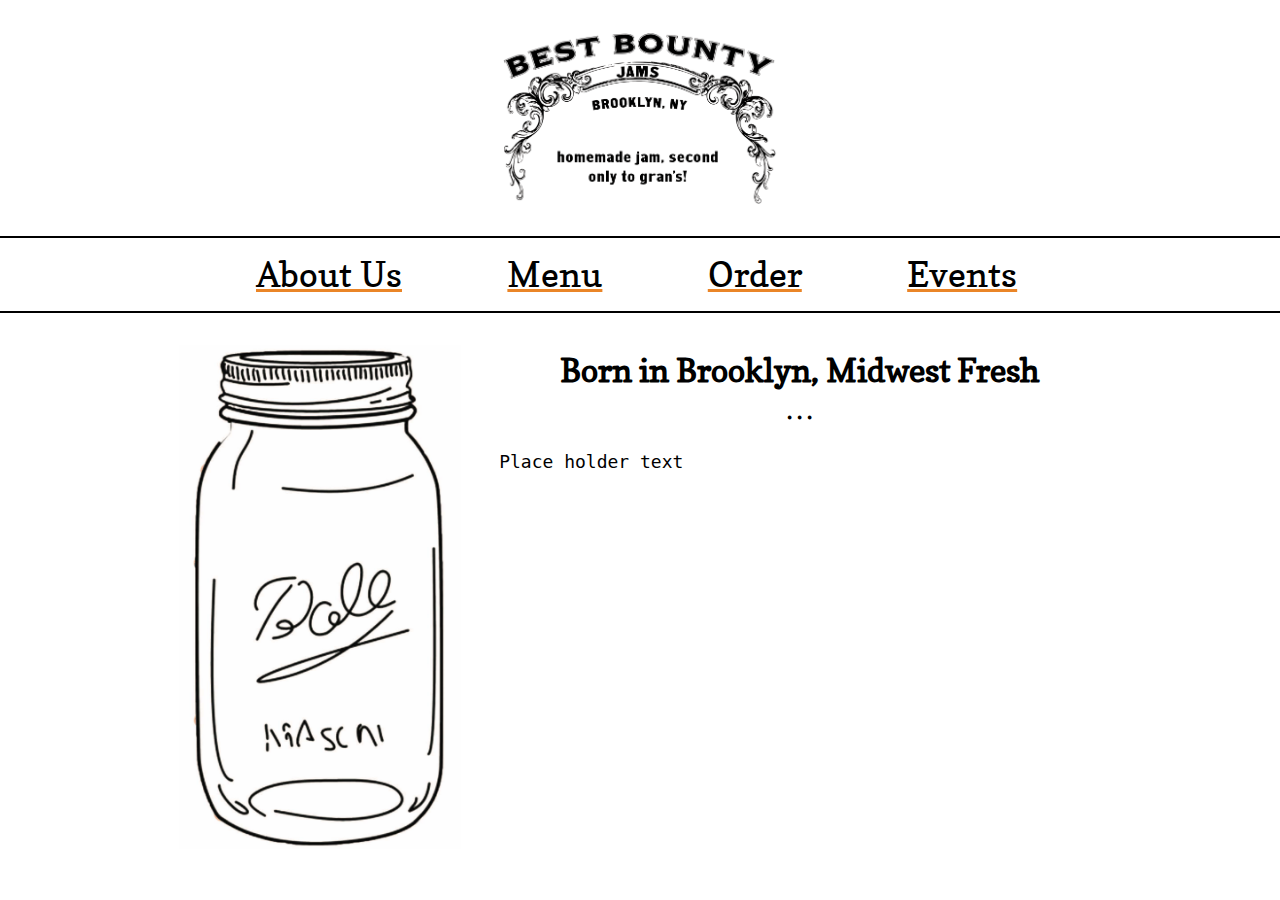
<file: index.html>
<!DOCTYPE html>
<html>
  <head>
    <title> Best Bounty Jams | artisan jams, brooklyn based </title>
    <link rel="stylesheet" type="text/css" href="main.css">
    <meta name="robots" content="index, follow" />
  </head>

  <body>
    <div class="container">
      <div class="row">
        <br>
        <div id="logo_div" class="col-12">
          <img id="logo" src="assets/stamp.png">
        </div>
      </div>
    </div>

<br>

    <nav>
     <ul>
      <li><a href="index.html">About Us</a></li>
      <li><a href="menu.html">Menu</a></li>
      <li><a href="order.html">Order</a></li>
      <li><a href="events.html">Events</a></li>
     </ul>
    </nav>

    <div class="container">
      <div class="row">
        <div class="col-4">
          <br>
          <img align="center" class="page_asst" src="assets/jar.jpg">
        </div>

        <div class="col-8">
          <h2 align="center" class="menu_txt"> Born in Brooklyn, Midwest Fresh </h2>
          <h3 class="dots" align="center"> . . . </h3>

          <p> Place holder text </p>

        </div>
      </div>
    </div>
</html>
</file>
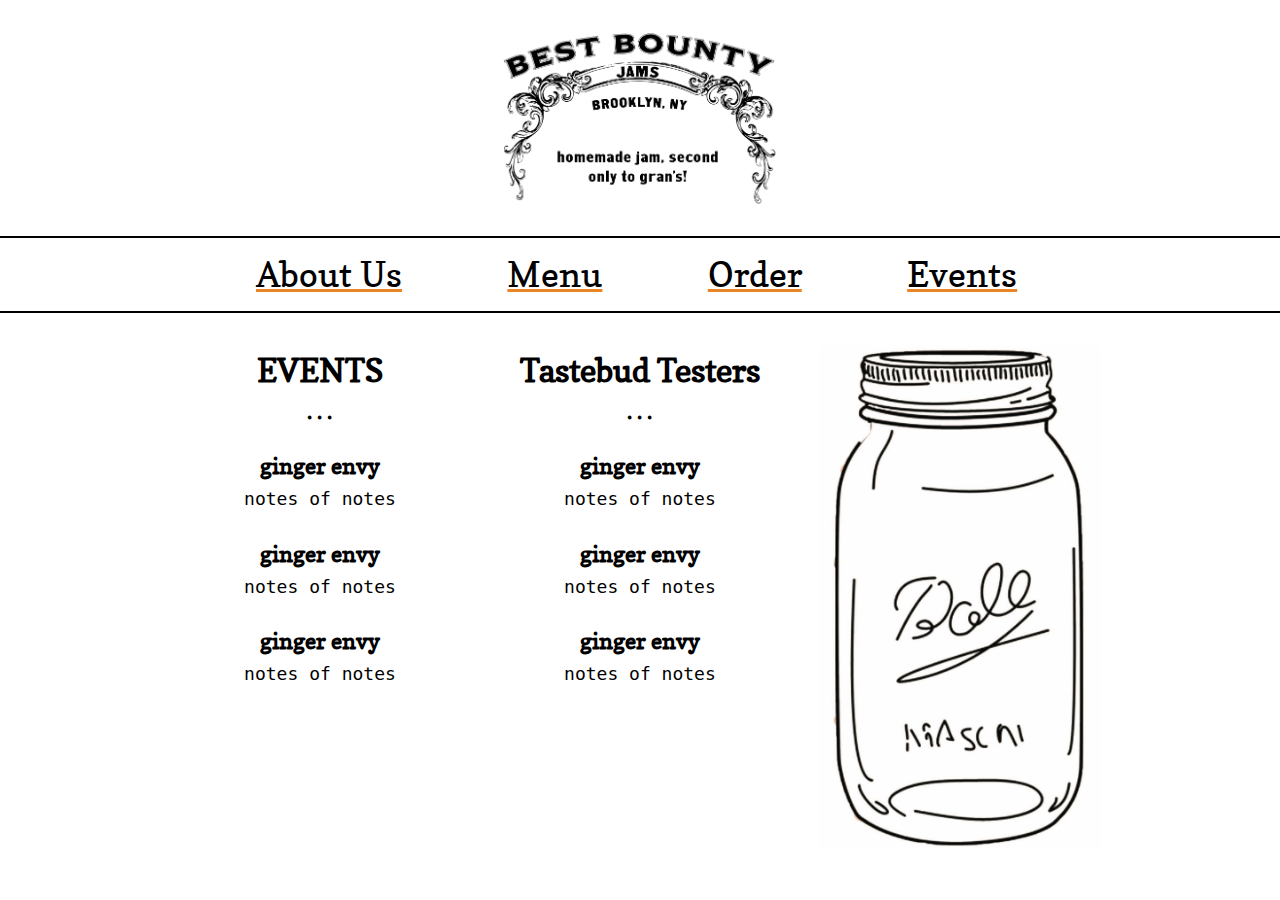
<file: events.html>
<!DOCTYPE html>
<html>
  <head>
    <title> Best Bounty Jams | artisan jams, brooklyn based </title>
    <link rel="stylesheet" type="text/css" href="main.css">
    <meta name="robots" content="index, follow" />
  </head>

  <body>
    <div class="container">
      <div class="row">
        <br>
        <div id="logo_div" class="col-12">
          <img id="logo" src="assets/stamp.png">
        </div>
      </div>
    </div>

<br>

<nav>
 <ul>
  <li><a href="index.html">About Us</a></li>
  <li><a href="menu.html">Menu</a></li>
  <li><a href="order.html">Order</a></li>
  <li><a href="events.html">Events</a></li>
 </ul>
</nav>

    <div class="container">
      <div class="row">
        <div class="col-4">
          <h2 align="center" class="menu_txt"> EVENTS </h2>
          <h3 class="dots" align="center"> . . . </h3>

          <h3 align="center" class="item_txt"> ginger envy </h3>
          <p align="center"> notes of notes </p>

          <h3 align="center" class="item_txt"> ginger envy </h3>
          <p align="center"> notes of notes </p>

          <h3 align="center" class="item_txt"> ginger envy </h3>
          <p align="center"> notes of notes </p>
        </div>

        <div class="col-4">
          <h2 align="center" class="menu_txt"> Tastebud Testers </h2>
          <h3 class="dots" align="center"> . . . </h3>

          <h3 align="center" class="item_txt"> ginger envy </h3>
          <p align="center"> notes of notes </p>

          <h3 align="center" class="item_txt"> ginger envy </h3>
          <p align="center"> notes of notes </p>

          <h3 align="center" class="item_txt"> ginger envy </h3>
          <p align="center"> notes of notes </p>

        </div>
        <div class="col-4">
          <br>
          <img align="center" class="page_asst" src="assets/jar.jpg">
        </div>
      </div>
    </div>
</html>
</file>
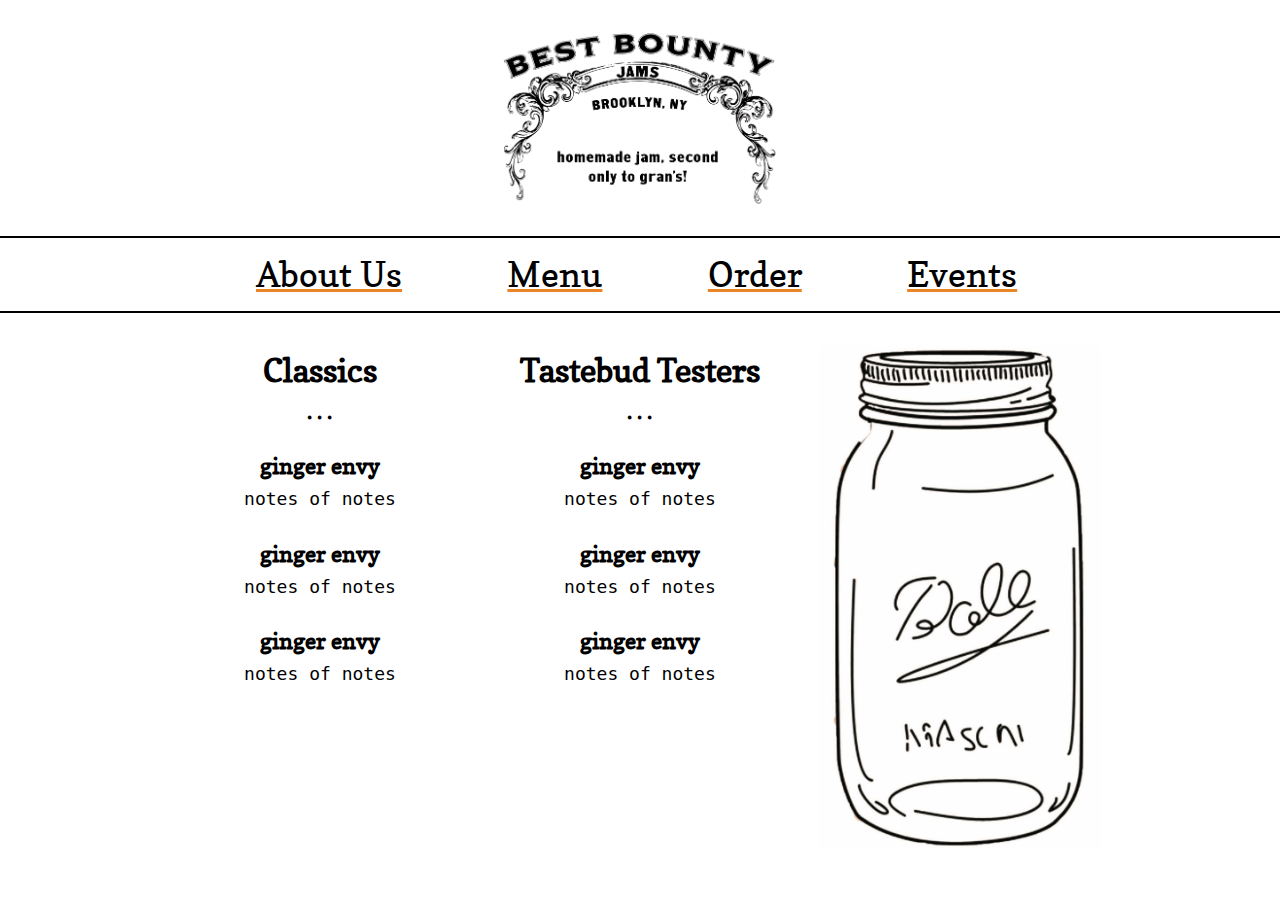
<file: menu.html>
<!DOCTYPE html>
<html>
  <head>
    <title> Best Bounty Jams | artisan jams, brooklyn based </title>
    <link rel="stylesheet" type="text/css" href="main.css">
    <meta name="robots" content="index, follow" />
  </head>

  <body>
    <div class="container">
      <div class="row">
        <br>
        <div id="logo_div" class="col-12">
          <img id="logo" src="assets/stamp.png">
        </div>
      </div>
    </div>

<br>

<nav>
 <ul>
  <li><a href="index.html">About Us</a></li>
  <li><a href="menu.html">Menu</a></li>
  <li><a href="order.html">Order</a></li>
  <li><a href="events.html">Events</a></li>
 </ul>
</nav>

    <div class="container">
      <div class="row">
        <div class="col-4">
          <h2 align="center" class="menu_txt"> Classics </h2>
          <h3 class="dots" align="center"> . . . </h3>

          <h3 align="center" class="item_txt"> ginger envy </h3>
          <p align="center"> notes of notes </p>

          <h3 align="center" class="item_txt"> ginger envy </h3>
          <p align="center"> notes of notes </p>

          <h3 align="center" class="item_txt"> ginger envy </h3>
          <p align="center"> notes of notes </p>
        </div>

        <div class="col-4">
          <h2 align="center" class="menu_txt"> Tastebud Testers </h2>
          <h3 class="dots" align="center"> . . . </h3>

          <h3 align="center" class="item_txt"> ginger envy </h3>
          <p align="center"> notes of notes </p>

          <h3 align="center" class="item_txt"> ginger envy </h3>
          <p align="center"> notes of notes </p>

          <h3 align="center" class="item_txt"> ginger envy </h3>
          <p align="center"> notes of notes </p>

        </div>
        <div class="col-4">
          <br>
          <img align="center" class="page_asst" src="assets/jar.jpg">
        </div>
      </div>
    </div>
</html>
</file>
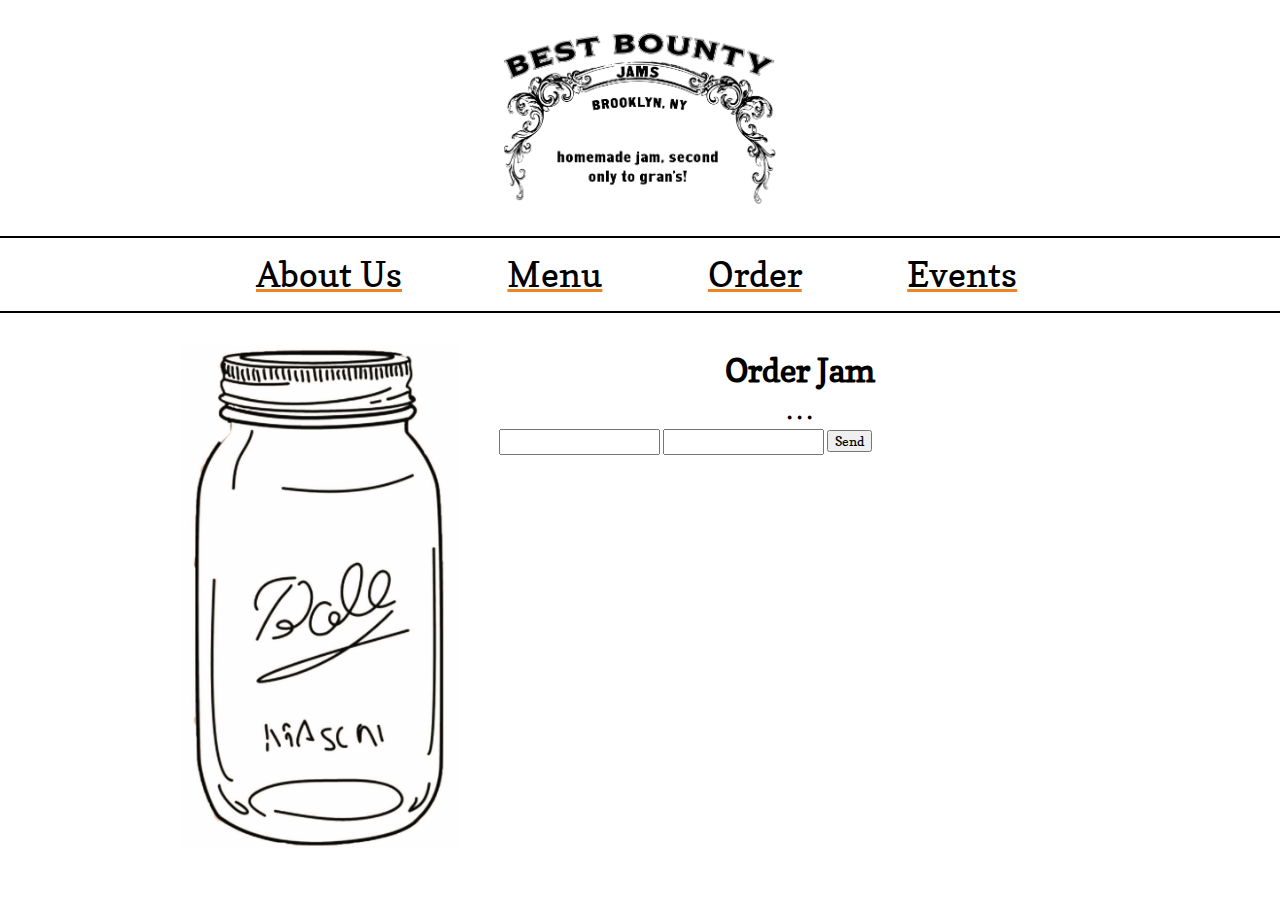
<file: order.html>
<!DOCTYPE html>
<html>
  <head>
    <title> Best Bounty Jams | artisan jams, brooklyn based </title>
    <link rel="stylesheet" type="text/css" href="main.css">
    <meta name="robots" content="index, follow" />
  </head>

  <body>
    <div class="container">
      <div class="row">
        <br>
        <div id="logo_div" class="col-12">
          <img id="logo" src="assets/stamp.png">
        </div>
      </div>
    </div>

<br>

<nav>
 <ul>
  <li><a href="index.html">About Us</a></li>
  <li><a href="menu.html">Menu</a></li>
  <li><a href="order.html">Order</a></li>
  <li><a href="events.html">Events</a></li>
 </ul>
</nav>

    <div class="container">
      <div class="row">
        <div class="col-4">
          <br>
          <img align="center" class="page_asst" src="assets/jar.jpg">
        </div>

        <div class="col-8">
          <h2 align="center" class="menu_txt"> Order Jam </h2>
          <h3 class="dots" align="center"> . . . </h3>

          <form action="https://formspree.io/ef1389@nyu.edu" method="POST">
            <input type="text" name="name">
            <input type="email" name="_replyto">
            <input type="submit" value="Send">
          </form>

        </div>
      </div>
    </div>
</html>
</file>
<file: main.css>
/**
*** SIMPLE GRID
*** (C) ZACH COLE 2016
**/

@import url(https://fonts.googleapis.com/css?family=Copse&display=swap);

/* UNIVERSAL */

html,
body {
  height: 100%;
  width: 100%;
  margin: 0;
  padding: 0;
  left: 0;
  top: 0;
  font-size: 100%;
}

/* ROOT FONT STYLES */

* {
  font-family: 'Copse', Helvetica, sans-serif;
  line-height: 1.5;
}

/* TYPOGRAPHY */

nav {
 width: 100%;
 border-top: black 2px solid;
 border-bottom: black 2px solid;
}

nav ul {
 margin: 0;
 padding-left: 20%;
}

nav ul li {
 display: inline-block;
 list-style-type: none;
 margin-right: 10%;
 padding: 10px 0;
 font-size: 35px;
}

li > a {
  text-decoration-color: #ea8527;
}

li > a:link, li > a:visited {
  color: black;
}

li > a:active, li > a:hover {
  color: #ea8527;
}

h1 {
  font-size: 2.5rem;
}

h2 {
  font-size: 2rem;
}

h3 {
  font-size: 1.375rem;
}

h4 {
  font-size: 1.125rem;
}

h5 {
  font-size: 1rem;
}

h6 {
  font-size: 0.875rem;
}

p {
  font-family: monospace;
  font-size: 1.125rem;
  line-height: 1.8;
}

.font-light {
  font-weight: 300;
}

.font-regular {
  font-weight: 400;
}

.font-heavy {
  font-weight: 700;
}

/* POSITIONING */

.left {
  text-align: left;
}

.right {
  text-align: right;
}

.center {
  text-align: center;
  margin-left: auto;
  margin-right: auto;
}

.justify {
  text-align: justify;
}

/* ==== GRID SYSTEM ==== */

.container {
  width: 100%;
  margin-left: auto;
  margin-right: auto;
}

.row {
  position: relative;
  width: 100%;
}

.row [class^="col"] {
  float: left;
  margin: 0.5rem 2%;
  min-height: 0.125rem;
}

.col-1,
.col-2,
.col-3,
.col-4,
.col-5,
.col-6,
.col-7,
.col-8,
.col-9,
.col-10,
.col-11,
.col-12 {
  width: 96%;
}

.col-1-sm {
  width: 4.33%;
}

.col-2-sm {
  width: 12.66%;
}

.col-3-sm {
  width: 21%;
}

.col-4-sm {
  width: 29.33%;
}

.col-5-sm {
  width: 37.66%;
}

.col-6-sm {
  width: 46%;
}

.col-7-sm {
  width: 54.33%;
}

.col-8-sm {
  width: 62.66%;
}

.col-9-sm {
  width: 71%;
}

.col-10-sm {
  width: 79.33%;
}

.col-11-sm {
  width: 87.66%;
}

.col-12-sm {
  width: 96%;
}

.row::after {
	content: "";
	display: table;
	clear: both;
}

.hidden-sm {
  display: none;
}

.page_asst {
  width: 100%;
}

.menu_txt {
  margin-bottom: 0;
}

.dots {
  margin: 0;
}

.item_txt {
  margin-bottom: 0;
}

.item_txt + p {
  margin: 0;
}

#logo_div {
  display: flex;
  align-items: center;
  justify-content: center;
}

#logo {
  width: 30%;
}

@media only screen and (min-width: 33.75em) {  /* 540px */
  .container {
    width: 80%;
  }
}

@media only screen and (min-width: 45em) {  /* 720px */
  .col-1 {
    width: 4.33%;
  }

  .col-2 {
    width: 12.66%;
  }

  .col-3 {
    width: 21%;
  }

  .col-4 {
    width: 29.33%;
  }

  .col-5 {
    width: 37.66%;
  }

  .col-6 {
    width: 46%;
  }

  .col-7 {
    width: 54.33%;
  }

  .col-8 {
    width: 62.66%;
  }

  .col-9 {
    width: 71%;
  }

  .col-10 {
    width: 79.33%;
  }

  .col-11 {
    width: 87.66%;
  }

  .col-12 {
    width: 96%;
  }

  .hidden-sm {
    display: block;
  }
}

@media only screen and (min-width: 60em) { /* 960px */
  .container {
    width: 75%;
    max-width: 60rem;
  }
}
</file>
